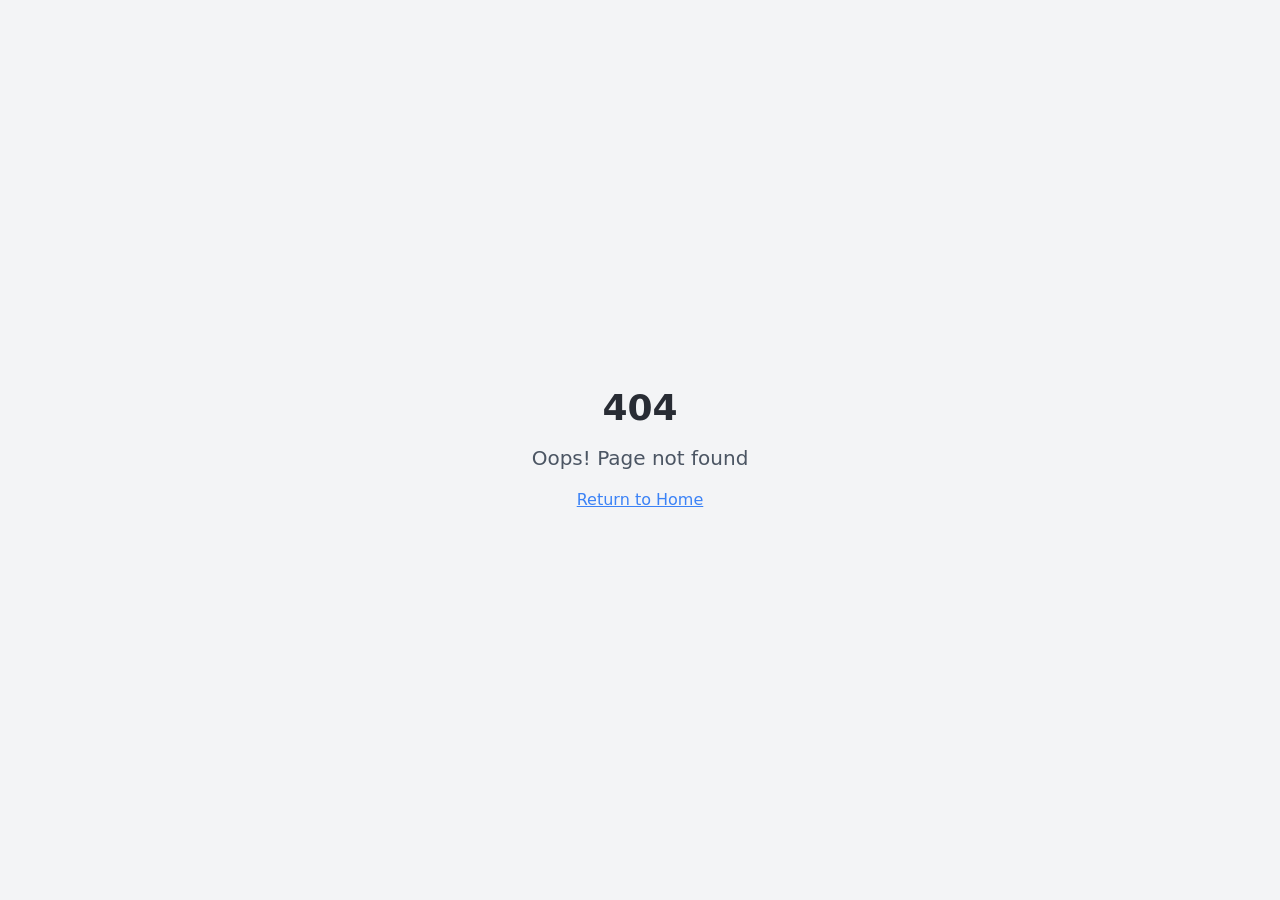
<file: index.html>
<!DOCTYPE html>
<html lang="en">
  <head>
    <meta charset="UTF-8" />
    <meta name="viewport" content="width=device-width, initial-scale=1.0" />
    <title>aadhByte solutions</title>
    <meta name="description" content="Developed with love" />
    <meta name="author" content="Lovable-Aadhbyte" />

    <meta property="og:title" content="aadhbyte solutions" />
    <meta property="og:description" content="developed with love" />
    <meta property="og:type" content="website" />
    <meta property="og:image" content="https://lovable.dev/opengraph-image-p98pqg.png" />

    <meta name="twitter:card" content="summary_large_image" />
    <meta name="twitter:site" content="@lovable_dev" />
    <meta name="twitter:image" content="https://lovable.dev/opengraph-image-p98pqg.png" />
    <script type="module" crossorigin src="/assets/index-LARxnXnA.js"></script>
    <link rel="stylesheet" crossorigin href="/assets/index-BqxxNPoT.css">
  </head>

  <body>
    <div id="root"></div>
  </body>
</html>
</file>
<file: assets/index-BqxxNPoT.css>
*,:before,:after{--tw-border-spacing-x: 0;--tw-border-spacing-y: 0;--tw-translate-x: 0;--tw-translate-y: 0;--tw-rotate: 0;--tw-skew-x: 0;--tw-skew-y: 0;--tw-scale-x: 1;--tw-scale-y: 1;--tw-pan-x: ;--tw-pan-y: ;--tw-pinch-zoom: ;--tw-scroll-snap-strictness: proximity;--tw-gradient-from-position: ;--tw-gradient-via-position: ;--tw-gradient-to-position: ;--tw-ordinal: ;--tw-slashed-zero: ;--tw-numeric-figure: ;--tw-numeric-spacing: ;--tw-numeric-fraction: ;--tw-ring-inset: ;--tw-ring-offset-width: 0px;--tw-ring-offset-color: #fff;--tw-ring-color: rgb(59 130 246 / .5);--tw-ring-offset-shadow: 0 0 #0000;--tw-ring-shadow: 0 0 #0000;--tw-shadow: 0 0 #0000;--tw-shadow-colored: 0 0 #0000;--tw-blur: ;--tw-brightness: ;--tw-contrast: ;--tw-grayscale: ;--tw-hue-rotate: ;--tw-invert: ;--tw-saturate: ;--tw-sepia: ;--tw-drop-shadow: ;--tw-backdrop-blur: ;--tw-backdrop-brightness: ;--tw-backdrop-contrast: ;--tw-backdrop-grayscale: ;--tw-backdrop-hue-rotate: ;--tw-backdrop-invert: ;--tw-backdrop-opacity: ;--tw-backdrop-saturate: ;--tw-backdrop-sepia: ;--tw-contain-size: ;--tw-contain-layout: ;--tw-contain-paint: ;--tw-contain-style: }::backdrop{--tw-border-spacing-x: 0;--tw-border-spacing-y: 0;--tw-translate-x: 0;--tw-translate-y: 0;--tw-rotate: 0;--tw-skew-x: 0;--tw-skew-y: 0;--tw-scale-x: 1;--tw-scale-y: 1;--tw-pan-x: ;--tw-pan-y: ;--tw-pinch-zoom: ;--tw-scroll-snap-strictness: proximity;--tw-gradient-from-position: ;--tw-gradient-via-position: ;--tw-gradient-to-position: ;--tw-ordinal: ;--tw-slashed-zero: ;--tw-numeric-figure: ;--tw-numeric-spacing: ;--tw-numeric-fraction: ;--tw-ring-inset: ;--tw-ring-offset-width: 0px;--tw-ring-offset-color: #fff;--tw-ring-color: rgb(59 130 246 / .5);--tw-ring-offset-shadow: 0 0 #0000;--tw-ring-shadow: 0 0 #0000;--tw-shadow: 0 0 #0000;--tw-shadow-colored: 0 0 #0000;--tw-blur: ;--tw-brightness: ;--tw-contrast: ;--tw-grayscale: ;--tw-hue-rotate: ;--tw-invert: ;--tw-saturate: ;--tw-sepia: ;--tw-drop-shadow: ;--tw-backdrop-blur: ;--tw-backdrop-brightness: ;--tw-backdrop-contrast: ;--tw-backdrop-grayscale: ;--tw-backdrop-hue-rotate: ;--tw-backdrop-invert: ;--tw-backdrop-opacity: ;--tw-backdrop-saturate: ;--tw-backdrop-sepia: ;--tw-contain-size: ;--tw-contain-layout: ;--tw-contain-paint: ;--tw-contain-style: }*,:before,:after{box-sizing:border-box;border-width:0;border-style:solid;border-color:#e5e7eb}:before,:after{--tw-content: ""}html,:host{line-height:1.5;-webkit-text-size-adjust:100%;-moz-tab-size:4;-o-tab-size:4;tab-size:4;font-family:ui-sans-serif,system-ui,sans-serif,"Apple Color Emoji","Segoe UI Emoji",Segoe UI Symbol,"Noto Color Emoji";font-feature-settings:normal;font-variation-settings:normal;-webkit-tap-highlight-color:transparent}body{margin:0;line-height:inherit}hr{height:0;color:inherit;border-top-width:1px}abbr:where([title]){-webkit-text-decoration:underline dotted;text-decoration:underline dotted}h1,h2,h3,h4,h5,h6{font-size:inherit;font-weight:inherit}a{color:inherit;text-decoration:inherit}b,strong{font-weight:bolder}code,kbd,samp,pre{font-family:ui-monospace,SFMono-Regular,Menlo,Monaco,Consolas,Liberation Mono,Courier New,monospace;font-feature-settings:normal;font-variation-settings:normal;font-size:1em}small{font-size:80%}sub,sup{font-size:75%;line-height:0;position:relative;vertical-align:baseline}sub{bottom:-.25em}sup{top:-.5em}table{text-indent:0;border-color:inherit;border-collapse:collapse}button,input,optgroup,select,textarea{font-family:inherit;font-feature-settings:inherit;font-variation-settings:inherit;font-size:100%;font-weight:inherit;line-height:inherit;letter-spacing:inherit;color:inherit;margin:0;padding:0}button,select{text-transform:none}button,input:where([type=button]),input:where([type=reset]),input:where([type=submit]){-webkit-appearance:button;background-color:transparent;background-image:none}:-moz-focusring{outline:auto}:-moz-ui-invalid{box-shadow:none}progress{vertical-align:baseline}::-webkit-inner-spin-button,::-webkit-outer-spin-button{height:auto}[type=search]{-webkit-appearance:textfield;outline-offset:-2px}::-webkit-search-decoration{-webkit-appearance:none}::-webkit-file-upload-button{-webkit-appearance:button;font:inherit}summary{display:list-item}blockquote,dl,dd,h1,h2,h3,h4,h5,h6,hr,figure,p,pre{margin:0}fieldset{margin:0;padding:0}legend{padding:0}ol,ul,menu{list-style:none;margin:0;padding:0}dialog{padding:0}textarea{resize:vertical}input::-moz-placeholder,textarea::-moz-placeholder{opacity:1;color:#9ca3af}input::placeholder,textarea::placeholder{opacity:1;color:#9ca3af}button,[role=button]{cursor:pointer}:disabled{cursor:default}img,svg,video,canvas,audio,iframe,embed,object{display:block;vertical-align:middle}img,video{max-width:100%;height:auto}[hidden]:where(:not([hidden=until-found])){display:none}:root{--background: 0 0% 100%;--foreground: 220 13% 18%;--card: 0 0% 100%;--card-foreground: 220 13% 18%;--popover: 0 0% 100%;--popover-foreground: 220 13% 18%;--primary: 219 95% 32%;--primary-foreground: 0 0% 98%;--primary-glow: 219 100% 45%;--secondary: 210 40% 96%;--secondary-foreground: 220 13% 18%;--muted: 220 14% 96%;--muted-foreground: 220 13% 46%;--accent: 25 95% 58%;--accent-foreground: 0 0% 98%;--destructive: 0 84% 60%;--destructive-foreground: 0 0% 98%;--border: 220 13% 91%;--input: 220 13% 91%;--ring: 219 95% 32%;--gradient-primary: linear-gradient(135deg, hsl(var(--primary)), hsl(var(--primary-glow)));--gradient-hero: linear-gradient(135deg, hsl(var(--primary)) 0%, hsl(var(--primary-glow)) 50%, hsl(var(--accent)) 100%);--gradient-card: linear-gradient(145deg, hsl(var(--card)) 0%, hsl(var(--muted)) 100%);--shadow-elegant: 0 10px 30px -10px hsl(var(--primary) / .1);--shadow-glow: 0 0 40px hsl(var(--primary-glow) / .15);--shadow-card: 0 4px 20px -2px hsl(var(--foreground) / .08);--transition-smooth: all .3s cubic-bezier(.4, 0, .2, 1);--transition-spring: all .4s cubic-bezier(.175, .885, .32, 1.275);--radius: .5rem;--sidebar-background: 0 0% 98%;--sidebar-foreground: 240 5.3% 26.1%;--sidebar-primary: 240 5.9% 10%;--sidebar-primary-foreground: 0 0% 98%;--sidebar-accent: 240 4.8% 95.9%;--sidebar-accent-foreground: 240 5.9% 10%;--sidebar-border: 220 13% 91%;--sidebar-ring: 217.2 91.2% 59.8%}.dark{--background: 220 13% 18%;--foreground: 0 0% 98%;--card: 220 13% 18%;--card-foreground: 0 0% 98%;--popover: 220 13% 18%;--popover-foreground: 0 0% 98%;--primary: 219 100% 45%;--primary-foreground: 220 13% 18%;--primary-glow: 219 100% 55%;--secondary: 217 32% 17%;--secondary-foreground: 0 0% 98%;--muted: 217 32% 17%;--muted-foreground: 215 20% 65%;--accent: 25 95% 58%;--accent-foreground: 220 13% 18%;--destructive: 0 63% 31%;--destructive-foreground: 0 0% 98%;--border: 217 32% 17%;--input: 217 32% 17%;--ring: 219 100% 45%;--sidebar-background: 240 5.9% 10%;--sidebar-foreground: 240 4.8% 95.9%;--sidebar-primary: 224.3 76.3% 48%;--sidebar-primary-foreground: 0 0% 100%;--sidebar-accent: 240 3.7% 15.9%;--sidebar-accent-foreground: 240 4.8% 95.9%;--sidebar-border: 240 3.7% 15.9%;--sidebar-ring: 217.2 91.2% 59.8%}*{border-color:hsl(var(--border))}body{background-color:hsl(var(--background));color:hsl(var(--foreground))}.container{width:100%;margin-right:auto;margin-left:auto;padding-right:2rem;padding-left:2rem}@media (min-width: 1400px){.container{max-width:1400px}}.sr-only{position:absolute;width:1px;height:1px;padding:0;margin:-1px;overflow:hidden;clip:rect(0,0,0,0);white-space:nowrap;border-width:0}.pointer-events-none{pointer-events:none}.pointer-events-auto{pointer-events:auto}.visible{visibility:visible}.invisible{visibility:hidden}.fixed{position:fixed}.absolute{position:absolute}.relative{position:relative}.inset-0{top:0;right:0;bottom:0;left:0}.inset-x-0{left:0;right:0}.inset-y-0{top:0;bottom:0}.-bottom-12{bottom:-3rem}.-bottom-4{bottom:-1rem}.-left-12{left:-3rem}.-left-4{left:-1rem}.-right-12{right:-3rem}.-right-4{right:-1rem}.-top-12{top:-3rem}.-top-4{top:-1rem}.bottom-0{bottom:0}.bottom-\[30\%\]{bottom:30%}.bottom-\[50\%\]{bottom:50%}.left-0{left:0}.left-1{left:.25rem}.left-1\/2{left:50%}.left-2{left:.5rem}.left-\[15\%\]{left:15%}.left-\[25\%\]{left:25%}.left-\[50\%\]{left:50%}.right-0{right:0}.right-1{right:.25rem}.right-2{right:.5rem}.right-3{right:.75rem}.right-4{right:1rem}.right-\[15\%\]{right:15%}.right-\[20\%\]{right:20%}.right-\[30\%\]{right:30%}.right-\[35\%\]{right:35%}.top-0{top:0}.top-1\.5{top:.375rem}.top-1\/2{top:50%}.top-2{top:.5rem}.top-3\.5{top:.875rem}.top-4{top:1rem}.top-\[10\%\]{top:10%}.top-\[1px\]{top:1px}.top-\[20\%\]{top:20%}.top-\[35\%\]{top:35%}.top-\[50\%\]{top:50%}.top-\[60\%\]{top:60%}.top-full{top:100%}.z-10{z-index:10}.z-20{z-index:20}.z-50{z-index:50}.z-\[100\]{z-index:100}.z-\[1\]{z-index:1}.-mx-1{margin-left:-.25rem;margin-right:-.25rem}.mx-2{margin-left:.5rem;margin-right:.5rem}.mx-3\.5{margin-left:.875rem;margin-right:.875rem}.mx-auto{margin-left:auto;margin-right:auto}.my-0\.5{margin-top:.125rem;margin-bottom:.125rem}.my-1{margin-top:.25rem;margin-bottom:.25rem}.my-8{margin-top:2rem;margin-bottom:2rem}.-ml-4{margin-left:-1rem}.-mt-4{margin-top:-1rem}.mb-1{margin-bottom:.25rem}.mb-16{margin-bottom:4rem}.mb-2{margin-bottom:.5rem}.mb-4{margin-bottom:1rem}.mb-6{margin-bottom:1.5rem}.mb-8{margin-bottom:2rem}.ml-1{margin-left:.25rem}.ml-auto{margin-left:auto}.mr-2{margin-right:.5rem}.mt-0\.5{margin-top:.125rem}.mt-1\.5{margin-top:.375rem}.mt-16{margin-top:4rem}.mt-2{margin-top:.5rem}.mt-24{margin-top:6rem}.mt-4{margin-top:1rem}.mt-8{margin-top:2rem}.mt-auto{margin-top:auto}.block{display:block}.flex{display:flex}.inline-flex{display:inline-flex}.table{display:table}.grid{display:grid}.hidden{display:none}.aspect-square{aspect-ratio:1 / 1}.aspect-video{aspect-ratio:16 / 9}.size-4{width:1rem;height:1rem}.h-1\.5{height:.375rem}.h-10{height:2.5rem}.h-11{height:2.75rem}.h-12{height:3rem}.h-16{height:4rem}.h-2{height:.5rem}.h-2\.5{height:.625rem}.h-3{height:.75rem}.h-3\.5{height:.875rem}.h-4{height:1rem}.h-5{height:1.25rem}.h-6{height:1.5rem}.h-7{height:1.75rem}.h-8{height:2rem}.h-9{height:2.25rem}.h-\[1px\]{height:1px}.h-\[var\(--radix-navigation-menu-viewport-height\)\]{height:var(--radix-navigation-menu-viewport-height)}.h-\[var\(--radix-select-trigger-height\)\]{height:var(--radix-select-trigger-height)}.h-auto{height:auto}.h-full{height:100%}.h-px{height:1px}.h-svh{height:100svh}.max-h-96{max-height:24rem}.max-h-\[300px\]{max-height:300px}.max-h-screen{max-height:100vh}.min-h-0{min-height:0px}.min-h-\[80px\]{min-height:80px}.min-h-screen{min-height:100vh}.min-h-svh{min-height:100svh}.w-0{width:0px}.w-1{width:.25rem}.w-10{width:2.5rem}.w-11{width:2.75rem}.w-12{width:3rem}.w-16{width:4rem}.w-2{width:.5rem}.w-2\.5{width:.625rem}.w-3{width:.75rem}.w-3\.5{width:.875rem}.w-3\/4{width:75%}.w-4{width:1rem}.w-5{width:1.25rem}.w-6{width:1.5rem}.w-64{width:16rem}.w-7{width:1.75rem}.w-72{width:18rem}.w-8{width:2rem}.w-9{width:2.25rem}.w-\[--sidebar-width\]{width:var(--sidebar-width)}.w-\[100px\]{width:100px}.w-\[1px\]{width:1px}.w-auto{width:auto}.w-full{width:100%}.w-max{width:-moz-max-content;width:max-content}.w-px{width:1px}.min-w-0{min-width:0px}.min-w-5{min-width:1.25rem}.min-w-\[12rem\]{min-width:12rem}.min-w-\[8rem\]{min-width:8rem}.min-w-\[var\(--radix-select-trigger-width\)\]{min-width:var(--radix-select-trigger-width)}.max-w-3xl{max-width:48rem}.max-w-\[--skeleton-width\]{max-width:var(--skeleton-width)}.max-w-lg{max-width:32rem}.max-w-max{max-width:-moz-max-content;max-width:max-content}.flex-1{flex:1 1 0%}.flex-shrink-0,.shrink-0{flex-shrink:0}.grow{flex-grow:1}.grow-0{flex-grow:0}.basis-full{flex-basis:100%}.caption-bottom{caption-side:bottom}.border-collapse{border-collapse:collapse}.-translate-x-1\/2{--tw-translate-x: -50%;transform:translate(var(--tw-translate-x),var(--tw-translate-y)) rotate(var(--tw-rotate)) skew(var(--tw-skew-x)) skewY(var(--tw-skew-y)) scaleX(var(--tw-scale-x)) scaleY(var(--tw-scale-y))}.-translate-x-px{--tw-translate-x: -1px;transform:translate(var(--tw-translate-x),var(--tw-translate-y)) rotate(var(--tw-rotate)) skew(var(--tw-skew-x)) skewY(var(--tw-skew-y)) scaleX(var(--tw-scale-x)) scaleY(var(--tw-scale-y))}.-translate-y-1\/2{--tw-translate-y: -50%;transform:translate(var(--tw-translate-x),var(--tw-translate-y)) rotate(var(--tw-rotate)) skew(var(--tw-skew-x)) skewY(var(--tw-skew-y)) scaleX(var(--tw-scale-x)) scaleY(var(--tw-scale-y))}.translate-x-\[-50\%\]{--tw-translate-x: -50%;transform:translate(var(--tw-translate-x),var(--tw-translate-y)) rotate(var(--tw-rotate)) skew(var(--tw-skew-x)) skewY(var(--tw-skew-y)) scaleX(var(--tw-scale-x)) scaleY(var(--tw-scale-y))}.translate-x-px{--tw-translate-x: 1px;transform:translate(var(--tw-translate-x),var(--tw-translate-y)) rotate(var(--tw-rotate)) skew(var(--tw-skew-x)) skewY(var(--tw-skew-y)) scaleX(var(--tw-scale-x)) scaleY(var(--tw-scale-y))}.translate-y-\[-50\%\]{--tw-translate-y: -50%;transform:translate(var(--tw-translate-x),var(--tw-translate-y)) rotate(var(--tw-rotate)) skew(var(--tw-skew-x)) skewY(var(--tw-skew-y)) scaleX(var(--tw-scale-x)) scaleY(var(--tw-scale-y))}.rotate-45{--tw-rotate: 45deg;transform:translate(var(--tw-translate-x),var(--tw-translate-y)) rotate(var(--tw-rotate)) skew(var(--tw-skew-x)) skewY(var(--tw-skew-y)) scaleX(var(--tw-scale-x)) scaleY(var(--tw-scale-y))}.rotate-90{--tw-rotate: 90deg;transform:translate(var(--tw-translate-x),var(--tw-translate-y)) rotate(var(--tw-rotate)) skew(var(--tw-skew-x)) skewY(var(--tw-skew-y)) scaleX(var(--tw-scale-x)) scaleY(var(--tw-scale-y))}.transform{transform:translate(var(--tw-translate-x),var(--tw-translate-y)) rotate(var(--tw-rotate)) skew(var(--tw-skew-x)) skewY(var(--tw-skew-y)) scaleX(var(--tw-scale-x)) scaleY(var(--tw-scale-y))}.animate-\[fade-in_2s_ease-in-out_infinite_alternate\]{animation:fade-in 2s ease-in-out infinite alternate}.animate-\[float_4s_ease-in-out_infinite_reverse\]{animation:float 4s ease-in-out infinite reverse}.animate-\[float_5\.5s_ease-in-out_infinite_reverse\]{animation:float 5.5s ease-in-out infinite reverse}.animate-\[float_5s_ease-in-out_infinite_0\.5s\]{animation:float 5s ease-in-out infinite .5s}.animate-\[float_6\.5s_ease-in-out_infinite_0\.8s\]{animation:float 6.5s ease-in-out infinite .8s}.animate-\[float_6s_ease-in-out_infinite\]{animation:float 6s ease-in-out infinite}@keyframes float{0%,to{transform:translateY(0) rotate(0)}50%{transform:translateY(-20px) rotate(5deg)}}.animate-\[float_7s_ease-in-out_infinite_1s\]{animation:float 7s ease-in-out infinite 1s}.animate-\[pulse_3s_ease-in-out_infinite\]{animation:pulse 3s ease-in-out infinite}.animate-\[slide-in-right_4s_ease-in-out_infinite_alternate\]{animation:slide-in-right 4s ease-in-out infinite alternate}@keyframes pulse{50%{opacity:.5}}.animate-pulse{animation:pulse 2s cubic-bezier(.4,0,.6,1) infinite}.cursor-default{cursor:default}.cursor-pointer{cursor:pointer}.touch-none{touch-action:none}.select-none{-webkit-user-select:none;-moz-user-select:none;user-select:none}.list-none{list-style-type:none}.grid-cols-2{grid-template-columns:repeat(2,minmax(0,1fr))}.flex-row{flex-direction:row}.flex-col{flex-direction:column}.flex-col-reverse{flex-direction:column-reverse}.flex-wrap{flex-wrap:wrap}.items-start{align-items:flex-start}.items-end{align-items:flex-end}.items-center{align-items:center}.items-stretch{align-items:stretch}.justify-center{justify-content:center}.justify-between{justify-content:space-between}.gap-1{gap:.25rem}.gap-1\.5{gap:.375rem}.gap-12{gap:3rem}.gap-2{gap:.5rem}.gap-3{gap:.75rem}.gap-4{gap:1rem}.gap-6{gap:1.5rem}.gap-8{gap:2rem}.space-x-1>:not([hidden])~:not([hidden]){--tw-space-x-reverse: 0;margin-right:calc(.25rem * var(--tw-space-x-reverse));margin-left:calc(.25rem * calc(1 - var(--tw-space-x-reverse)))}.space-x-4>:not([hidden])~:not([hidden]){--tw-space-x-reverse: 0;margin-right:calc(1rem * var(--tw-space-x-reverse));margin-left:calc(1rem * calc(1 - var(--tw-space-x-reverse)))}.space-x-8>:not([hidden])~:not([hidden]){--tw-space-x-reverse: 0;margin-right:calc(2rem * var(--tw-space-x-reverse));margin-left:calc(2rem * calc(1 - var(--tw-space-x-reverse)))}.space-y-1>:not([hidden])~:not([hidden]){--tw-space-y-reverse: 0;margin-top:calc(.25rem * calc(1 - var(--tw-space-y-reverse)));margin-bottom:calc(.25rem * var(--tw-space-y-reverse))}.space-y-1\.5>:not([hidden])~:not([hidden]){--tw-space-y-reverse: 0;margin-top:calc(.375rem * calc(1 - var(--tw-space-y-reverse)));margin-bottom:calc(.375rem * var(--tw-space-y-reverse))}.space-y-2>:not([hidden])~:not([hidden]){--tw-space-y-reverse: 0;margin-top:calc(.5rem * calc(1 - var(--tw-space-y-reverse)));margin-bottom:calc(.5rem * var(--tw-space-y-reverse))}.space-y-4>:not([hidden])~:not([hidden]){--tw-space-y-reverse: 0;margin-top:calc(1rem * calc(1 - var(--tw-space-y-reverse)));margin-bottom:calc(1rem * var(--tw-space-y-reverse))}.space-y-6>:not([hidden])~:not([hidden]){--tw-space-y-reverse: 0;margin-top:calc(1.5rem * calc(1 - var(--tw-space-y-reverse)));margin-bottom:calc(1.5rem * var(--tw-space-y-reverse))}.space-y-8>:not([hidden])~:not([hidden]){--tw-space-y-reverse: 0;margin-top:calc(2rem * calc(1 - var(--tw-space-y-reverse)));margin-bottom:calc(2rem * var(--tw-space-y-reverse))}.overflow-auto{overflow:auto}.overflow-hidden{overflow:hidden}.overflow-y-auto{overflow-y:auto}.overflow-x-hidden{overflow-x:hidden}.whitespace-nowrap{white-space:nowrap}.break-words{overflow-wrap:break-word}.rounded-2xl{border-radius:1rem}.rounded-\[2px\]{border-radius:2px}.rounded-\[inherit\]{border-radius:inherit}.rounded-full{border-radius:9999px}.rounded-lg{border-radius:var(--radius)}.rounded-md{border-radius:calc(var(--radius) - 2px)}.rounded-sm{border-radius:calc(var(--radius) - 4px)}.rounded-t-\[10px\]{border-top-left-radius:10px;border-top-right-radius:10px}.rounded-tl-sm{border-top-left-radius:calc(var(--radius) - 4px)}.border{border-width:1px}.border-0{border-width:0px}.border-2{border-width:2px}.border-\[1\.5px\]{border-width:1.5px}.border-y{border-top-width:1px;border-bottom-width:1px}.border-b{border-bottom-width:1px}.border-l{border-left-width:1px}.border-r{border-right-width:1px}.border-t{border-top-width:1px}.border-dashed{border-style:dashed}.border-\[--color-border\]{border-color:var(--color-border)}.border-accent\/30{border-color:hsl(var(--accent) / .3)}.border-border\/50{border-color:hsl(var(--border) / .5)}.border-destructive{border-color:hsl(var(--destructive))}.border-destructive\/50{border-color:hsl(var(--destructive) / .5)}.border-input{border-color:hsl(var(--input))}.border-muted{border-color:hsl(var(--muted))}.border-primary{border-color:hsl(var(--primary))}.border-primary\/30{border-color:hsl(var(--primary) / .3)}.border-sidebar-border{border-color:hsl(var(--sidebar-border))}.border-transparent{border-color:transparent}.border-l-transparent{border-left-color:transparent}.border-t-transparent{border-top-color:transparent}.bg-\[--color-bg\]{background-color:var(--color-bg)}.bg-accent{background-color:hsl(var(--accent))}.bg-accent\/10{background-color:hsl(var(--accent) / .1)}.bg-accent\/20{background-color:hsl(var(--accent) / .2)}.bg-background{background-color:hsl(var(--background))}.bg-background\/20{background-color:hsl(var(--background) / .2)}.bg-background\/60{background-color:hsl(var(--background) / .6)}.bg-background\/95{background-color:hsl(var(--background) / .95)}.bg-black\/80{background-color:#000c}.bg-blue-500\/10{background-color:#3b82f61a}.bg-border{background-color:hsl(var(--border))}.bg-card{background-color:hsl(var(--card))}.bg-destructive{background-color:hsl(var(--destructive))}.bg-foreground{background-color:hsl(var(--foreground))}.bg-gray-100{--tw-bg-opacity: 1;background-color:rgb(243 244 246 / var(--tw-bg-opacity, 1))}.bg-green-500\/10{background-color:#22c55e1a}.bg-muted{background-color:hsl(var(--muted))}.bg-muted\/30{background-color:hsl(var(--muted) / .3)}.bg-muted\/50{background-color:hsl(var(--muted) / .5)}.bg-popover{background-color:hsl(var(--popover))}.bg-primary{background-color:hsl(var(--primary))}.bg-primary\/10{background-color:hsl(var(--primary) / .1)}.bg-primary\/20{background-color:hsl(var(--primary) / .2)}.bg-purple-500\/10{background-color:#a855f71a}.bg-red-500\/10{background-color:#ef44441a}.bg-secondary{background-color:hsl(var(--secondary))}.bg-secondary\/40{background-color:hsl(var(--secondary) / .4)}.bg-sidebar{background-color:hsl(var(--sidebar-background))}.bg-sidebar-border{background-color:hsl(var(--sidebar-border))}.bg-transparent{background-color:transparent}.bg-gradient-card{background-image:var(--gradient-card)}.bg-gradient-hero{background-image:var(--gradient-hero)}.bg-gradient-primary{background-image:var(--gradient-primary)}.bg-gradient-to-b{background-image:linear-gradient(to bottom,var(--tw-gradient-stops))}.bg-gradient-to-r{background-image:linear-gradient(to right,var(--tw-gradient-stops))}.from-primary\/10{--tw-gradient-from: hsl(var(--primary) / .1) var(--tw-gradient-from-position);--tw-gradient-to: hsl(var(--primary) / 0) var(--tw-gradient-to-position);--tw-gradient-stops: var(--tw-gradient-from), var(--tw-gradient-to)}.from-transparent{--tw-gradient-from: transparent var(--tw-gradient-from-position);--tw-gradient-to: rgb(0 0 0 / 0) var(--tw-gradient-to-position);--tw-gradient-stops: var(--tw-gradient-from), var(--tw-gradient-to)}.via-primary\/5{--tw-gradient-to: hsl(var(--primary) / 0) var(--tw-gradient-to-position);--tw-gradient-stops: var(--tw-gradient-from), hsl(var(--primary) / .05) var(--tw-gradient-via-position), var(--tw-gradient-to)}.via-transparent{--tw-gradient-to: rgb(0 0 0 / 0) var(--tw-gradient-to-position);--tw-gradient-stops: var(--tw-gradient-from), transparent var(--tw-gradient-via-position), var(--tw-gradient-to)}.to-accent\/10{--tw-gradient-to: hsl(var(--accent) / .1) var(--tw-gradient-to-position)}.to-transparent{--tw-gradient-to: transparent var(--tw-gradient-to-position)}.bg-clip-text{-webkit-background-clip:text;background-clip:text}.fill-current{fill:currentColor}.p-0{padding:0}.p-1{padding:.25rem}.p-2{padding:.5rem}.p-3{padding:.75rem}.p-4{padding:1rem}.p-6{padding:1.5rem}.p-8{padding:2rem}.p-\[1px\]{padding:1px}.px-1{padding-left:.25rem;padding-right:.25rem}.px-2{padding-left:.5rem;padding-right:.5rem}.px-2\.5{padding-left:.625rem;padding-right:.625rem}.px-3{padding-left:.75rem;padding-right:.75rem}.px-4{padding-left:1rem;padding-right:1rem}.px-5{padding-left:1.25rem;padding-right:1.25rem}.px-8{padding-left:2rem;padding-right:2rem}.py-0\.5{padding-top:.125rem;padding-bottom:.125rem}.py-1{padding-top:.25rem;padding-bottom:.25rem}.py-1\.5{padding-top:.375rem;padding-bottom:.375rem}.py-16{padding-top:4rem;padding-bottom:4rem}.py-2{padding-top:.5rem;padding-bottom:.5rem}.py-20{padding-top:5rem;padding-bottom:5rem}.py-3{padding-top:.75rem;padding-bottom:.75rem}.py-4{padding-top:1rem;padding-bottom:1rem}.py-6{padding-top:1.5rem;padding-bottom:1.5rem}.pb-3{padding-bottom:.75rem}.pb-4{padding-bottom:1rem}.pl-2\.5{padding-left:.625rem}.pl-4{padding-left:1rem}.pl-8{padding-left:2rem}.pr-2{padding-right:.5rem}.pr-2\.5{padding-right:.625rem}.pr-8{padding-right:2rem}.pt-0{padding-top:0}.pt-1{padding-top:.25rem}.pt-16{padding-top:4rem}.pt-2{padding-top:.5rem}.pt-3{padding-top:.75rem}.pt-4{padding-top:1rem}.text-left{text-align:left}.text-center{text-align:center}.align-middle{vertical-align:middle}.font-mono{font-family:ui-monospace,SFMono-Regular,Menlo,Monaco,Consolas,Liberation Mono,Courier New,monospace}.text-2xl{font-size:1.5rem;line-height:2rem}.text-3xl{font-size:1.875rem;line-height:2.25rem}.text-4xl{font-size:2.25rem;line-height:2.5rem}.text-\[0\.8rem\]{font-size:.8rem}.text-base{font-size:1rem;line-height:1.5rem}.text-lg{font-size:1.125rem;line-height:1.75rem}.text-sm{font-size:.875rem;line-height:1.25rem}.text-xl{font-size:1.25rem;line-height:1.75rem}.text-xs{font-size:.75rem;line-height:1rem}.font-bold{font-weight:700}.font-medium{font-weight:500}.font-normal{font-weight:400}.font-semibold{font-weight:600}.tabular-nums{--tw-numeric-spacing: tabular-nums;font-variant-numeric:var(--tw-ordinal) var(--tw-slashed-zero) var(--tw-numeric-figure) var(--tw-numeric-spacing) var(--tw-numeric-fraction)}.leading-none{line-height:1}.leading-relaxed{line-height:1.625}.leading-tight{line-height:1.25}.tracking-tight{letter-spacing:-.025em}.tracking-widest{letter-spacing:.1em}.text-accent{color:hsl(var(--accent))}.text-accent-foreground{color:hsl(var(--accent-foreground))}.text-background{color:hsl(var(--background))}.text-background\/80{color:hsl(var(--background) / .8)}.text-blue-500{--tw-text-opacity: 1;color:rgb(59 130 246 / var(--tw-text-opacity, 1))}.text-blue-700{--tw-text-opacity: 1;color:rgb(29 78 216 / var(--tw-text-opacity, 1))}.text-card-foreground{color:hsl(var(--card-foreground))}.text-current{color:currentColor}.text-destructive{color:hsl(var(--destructive))}.text-destructive-foreground{color:hsl(var(--destructive-foreground))}.text-foreground{color:hsl(var(--foreground))}.text-foreground\/50{color:hsl(var(--foreground) / .5)}.text-gray-600{--tw-text-opacity: 1;color:rgb(75 85 99 / var(--tw-text-opacity, 1))}.text-green-700{--tw-text-opacity: 1;color:rgb(21 128 61 / var(--tw-text-opacity, 1))}.text-muted-foreground{color:hsl(var(--muted-foreground))}.text-popover-foreground{color:hsl(var(--popover-foreground))}.text-primary{color:hsl(var(--primary))}.text-primary-foreground{color:hsl(var(--primary-foreground))}.text-primary-foreground\/80{color:hsl(var(--primary-foreground) / .8)}.text-purple-700{--tw-text-opacity: 1;color:rgb(126 34 206 / var(--tw-text-opacity, 1))}.text-red-700{--tw-text-opacity: 1;color:rgb(185 28 28 / var(--tw-text-opacity, 1))}.text-secondary-foreground{color:hsl(var(--secondary-foreground))}.text-sidebar-foreground{color:hsl(var(--sidebar-foreground))}.text-sidebar-foreground\/70{color:hsl(var(--sidebar-foreground) / .7)}.text-transparent{color:transparent}.underline{text-decoration-line:underline}.underline-offset-4{text-underline-offset:4px}.opacity-0{opacity:0}.opacity-20{opacity:.2}.opacity-50{opacity:.5}.opacity-55{opacity:.55}.opacity-60{opacity:.6}.opacity-65{opacity:.65}.opacity-70{opacity:.7}.opacity-90{opacity:.9}.shadow-\[0_0_0_1px_hsl\(var\(--sidebar-border\)\)\]{--tw-shadow: 0 0 0 1px hsl(var(--sidebar-border));--tw-shadow-colored: 0 0 0 1px var(--tw-shadow-color);box-shadow:var(--tw-ring-offset-shadow, 0 0 #0000),var(--tw-ring-shadow, 0 0 #0000),var(--tw-shadow)}.shadow-card{--tw-shadow: var(--shadow-card);--tw-shadow-colored: var(--shadow-card);box-shadow:var(--tw-ring-offset-shadow, 0 0 #0000),var(--tw-ring-shadow, 0 0 #0000),var(--tw-shadow)}.shadow-elegant{--tw-shadow: var(--shadow-elegant);--tw-shadow-colored: var(--shadow-elegant);box-shadow:var(--tw-ring-offset-shadow, 0 0 #0000),var(--tw-ring-shadow, 0 0 #0000),var(--tw-shadow)}.shadow-lg{--tw-shadow: 0 10px 15px -3px rgb(0 0 0 / .1), 0 4px 6px -4px rgb(0 0 0 / .1);--tw-shadow-colored: 0 10px 15px -3px var(--tw-shadow-color), 0 4px 6px -4px var(--tw-shadow-color);box-shadow:var(--tw-ring-offset-shadow, 0 0 #0000),var(--tw-ring-shadow, 0 0 #0000),var(--tw-shadow)}.shadow-md{--tw-shadow: 0 4px 6px -1px rgb(0 0 0 / .1), 0 2px 4px -2px rgb(0 0 0 / .1);--tw-shadow-colored: 0 4px 6px -1px var(--tw-shadow-color), 0 2px 4px -2px var(--tw-shadow-color);box-shadow:var(--tw-ring-offset-shadow, 0 0 #0000),var(--tw-ring-shadow, 0 0 #0000),var(--tw-shadow)}.shadow-none{--tw-shadow: 0 0 #0000;--tw-shadow-colored: 0 0 #0000;box-shadow:var(--tw-ring-offset-shadow, 0 0 #0000),var(--tw-ring-shadow, 0 0 #0000),var(--tw-shadow)}.shadow-sm{--tw-shadow: 0 1px 2px 0 rgb(0 0 0 / .05);--tw-shadow-colored: 0 1px 2px 0 var(--tw-shadow-color);box-shadow:var(--tw-ring-offset-shadow, 0 0 #0000),var(--tw-ring-shadow, 0 0 #0000),var(--tw-shadow)}.shadow-xl{--tw-shadow: 0 20px 25px -5px rgb(0 0 0 / .1), 0 8px 10px -6px rgb(0 0 0 / .1);--tw-shadow-colored: 0 20px 25px -5px var(--tw-shadow-color), 0 8px 10px -6px var(--tw-shadow-color);box-shadow:var(--tw-ring-offset-shadow, 0 0 #0000),var(--tw-ring-shadow, 0 0 #0000),var(--tw-shadow)}.shadow-card{--tw-shadow-color: hsl(var(--card));--tw-shadow: var(--tw-shadow-colored)}.outline-none{outline:2px solid transparent;outline-offset:2px}.outline{outline-style:solid}.ring-0{--tw-ring-offset-shadow: var(--tw-ring-inset) 0 0 0 var(--tw-ring-offset-width) var(--tw-ring-offset-color);--tw-ring-shadow: var(--tw-ring-inset) 0 0 0 calc(0px + var(--tw-ring-offset-width)) var(--tw-ring-color);box-shadow:var(--tw-ring-offset-shadow),var(--tw-ring-shadow),var(--tw-shadow, 0 0 #0000)}.ring-2{--tw-ring-offset-shadow: var(--tw-ring-inset) 0 0 0 var(--tw-ring-offset-width) var(--tw-ring-offset-color);--tw-ring-shadow: var(--tw-ring-inset) 0 0 0 calc(2px + var(--tw-ring-offset-width)) var(--tw-ring-color);box-shadow:var(--tw-ring-offset-shadow),var(--tw-ring-shadow),var(--tw-shadow, 0 0 #0000)}.ring-ring{--tw-ring-color: hsl(var(--ring))}.ring-sidebar-ring{--tw-ring-color: hsl(var(--sidebar-ring))}.ring-offset-background{--tw-ring-offset-color: hsl(var(--background))}.filter{filter:var(--tw-blur) var(--tw-brightness) var(--tw-contrast) var(--tw-grayscale) var(--tw-hue-rotate) var(--tw-invert) var(--tw-saturate) var(--tw-sepia) var(--tw-drop-shadow)}.backdrop-blur-sm{--tw-backdrop-blur: blur(4px);-webkit-backdrop-filter:var(--tw-backdrop-blur) var(--tw-backdrop-brightness) var(--tw-backdrop-contrast) var(--tw-backdrop-grayscale) var(--tw-backdrop-hue-rotate) var(--tw-backdrop-invert) var(--tw-backdrop-opacity) var(--tw-backdrop-saturate) var(--tw-backdrop-sepia);backdrop-filter:var(--tw-backdrop-blur) var(--tw-backdrop-brightness) var(--tw-backdrop-contrast) var(--tw-backdrop-grayscale) var(--tw-backdrop-hue-rotate) var(--tw-backdrop-invert) var(--tw-backdrop-opacity) var(--tw-backdrop-saturate) var(--tw-backdrop-sepia)}.transition{transition-property:color,background-color,border-color,text-decoration-color,fill,stroke,opacity,box-shadow,transform,filter,-webkit-backdrop-filter;transition-property:color,background-color,border-color,text-decoration-color,fill,stroke,opacity,box-shadow,transform,filter,backdrop-filter;transition-property:color,background-color,border-color,text-decoration-color,fill,stroke,opacity,box-shadow,transform,filter,backdrop-filter,-webkit-backdrop-filter;transition-timing-function:cubic-bezier(.4,0,.2,1);transition-duration:.15s}.transition-\[left\,right\,width\]{transition-property:left,right,width;transition-timing-function:cubic-bezier(.4,0,.2,1);transition-duration:.15s}.transition-\[margin\,opa\]{transition-property:margin,opa;transition-timing-function:cubic-bezier(.4,0,.2,1);transition-duration:.15s}.transition-\[width\,height\,padding\]{transition-property:width,height,padding;transition-timing-function:cubic-bezier(.4,0,.2,1);transition-duration:.15s}.transition-\[width\]{transition-property:width;transition-timing-function:cubic-bezier(.4,0,.2,1);transition-duration:.15s}.transition-all{transition-property:all;transition-timing-function:cubic-bezier(.4,0,.2,1);transition-duration:.15s}.transition-colors{transition-property:color,background-color,border-color,text-decoration-color,fill,stroke;transition-timing-function:cubic-bezier(.4,0,.2,1);transition-duration:.15s}.transition-opacity{transition-property:opacity;transition-timing-function:cubic-bezier(.4,0,.2,1);transition-duration:.15s}.transition-transform{transition-property:transform;transition-timing-function:cubic-bezier(.4,0,.2,1);transition-duration:.15s}.duration-1000{transition-duration:1s}.duration-200{transition-duration:.2s}.duration-300{transition-duration:.3s}.ease-in-out{transition-timing-function:cubic-bezier(.4,0,.2,1)}.ease-linear{transition-timing-function:linear}@keyframes enter{0%{opacity:var(--tw-enter-opacity, 1);transform:translate3d(var(--tw-enter-translate-x, 0),var(--tw-enter-translate-y, 0),0) scale3d(var(--tw-enter-scale, 1),var(--tw-enter-scale, 1),var(--tw-enter-scale, 1)) rotate(var(--tw-enter-rotate, 0))}}@keyframes exit{to{opacity:var(--tw-exit-opacity, 1);transform:translate3d(var(--tw-exit-translate-x, 0),var(--tw-exit-translate-y, 0),0) scale3d(var(--tw-exit-scale, 1),var(--tw-exit-scale, 1),var(--tw-exit-scale, 1)) rotate(var(--tw-exit-rotate, 0))}}.animate-in{animation-name:enter;animation-duration:.15s;--tw-enter-opacity: initial;--tw-enter-scale: initial;--tw-enter-rotate: initial;--tw-enter-translate-x: initial;--tw-enter-translate-y: initial}.fade-in-0{--tw-enter-opacity: 0}.fade-in-80{--tw-enter-opacity: .8}.zoom-in-95{--tw-enter-scale: .95}.duration-1000{animation-duration:1s}.duration-200{animation-duration:.2s}.duration-300{animation-duration:.3s}.ease-in-out{animation-timing-function:cubic-bezier(.4,0,.2,1)}.ease-linear{animation-timing-function:linear}.file\:border-0::file-selector-button{border-width:0px}.file\:bg-transparent::file-selector-button{background-color:transparent}.file\:text-sm::file-selector-button{font-size:.875rem;line-height:1.25rem}.file\:font-medium::file-selector-button{font-weight:500}.file\:text-foreground::file-selector-button{color:hsl(var(--foreground))}.placeholder\:text-muted-foreground::-moz-placeholder{color:hsl(var(--muted-foreground))}.placeholder\:text-muted-foreground::placeholder{color:hsl(var(--muted-foreground))}.after\:absolute:after{content:var(--tw-content);position:absolute}.after\:-inset-2:after{content:var(--tw-content);top:-.5rem;right:-.5rem;bottom:-.5rem;left:-.5rem}.after\:inset-y-0:after{content:var(--tw-content);top:0;bottom:0}.after\:left-1\/2:after{content:var(--tw-content);left:50%}.after\:w-1:after{content:var(--tw-content);width:.25rem}.after\:w-\[2px\]:after{content:var(--tw-content);width:2px}.after\:-translate-x-1\/2:after{content:var(--tw-content);--tw-translate-x: -50%;transform:translate(var(--tw-translate-x),var(--tw-translate-y)) rotate(var(--tw-rotate)) skew(var(--tw-skew-x)) skewY(var(--tw-skew-y)) scaleX(var(--tw-scale-x)) scaleY(var(--tw-scale-y))}.first\:rounded-l-md:first-child{border-top-left-radius:calc(var(--radius) - 2px);border-bottom-left-radius:calc(var(--radius) - 2px)}.first\:border-l:first-child{border-left-width:1px}.last\:rounded-r-md:last-child{border-top-right-radius:calc(var(--radius) - 2px);border-bottom-right-radius:calc(var(--radius) - 2px)}.focus-within\:relative:focus-within{position:relative}.focus-within\:z-20:focus-within{z-index:20}.hover\:scale-105:hover{--tw-scale-x: 1.05;--tw-scale-y: 1.05;transform:translate(var(--tw-translate-x),var(--tw-translate-y)) rotate(var(--tw-rotate)) skew(var(--tw-skew-x)) skewY(var(--tw-skew-y)) scaleX(var(--tw-scale-x)) scaleY(var(--tw-scale-y))}.hover\:bg-accent:hover{background-color:hsl(var(--accent))}.hover\:bg-accent\/90:hover{background-color:hsl(var(--accent) / .9)}.hover\:bg-destructive\/80:hover{background-color:hsl(var(--destructive) / .8)}.hover\:bg-destructive\/90:hover{background-color:hsl(var(--destructive) / .9)}.hover\:bg-muted:hover{background-color:hsl(var(--muted))}.hover\:bg-muted\/50:hover{background-color:hsl(var(--muted) / .5)}.hover\:bg-primary:hover{background-color:hsl(var(--primary))}.hover\:bg-primary\/80:hover{background-color:hsl(var(--primary) / .8)}.hover\:bg-primary\/90:hover{background-color:hsl(var(--primary) / .9)}.hover\:bg-secondary:hover{background-color:hsl(var(--secondary))}.hover\:bg-secondary\/80:hover{background-color:hsl(var(--secondary) / .8)}.hover\:bg-sidebar-accent:hover{background-color:hsl(var(--sidebar-accent))}.hover\:text-accent-foreground:hover{color:hsl(var(--accent-foreground))}.hover\:text-background:hover{color:hsl(var(--background))}.hover\:text-blue-700:hover{--tw-text-opacity: 1;color:rgb(29 78 216 / var(--tw-text-opacity, 1))}.hover\:text-foreground:hover{color:hsl(var(--foreground))}.hover\:text-muted-foreground:hover{color:hsl(var(--muted-foreground))}.hover\:text-primary:hover{color:hsl(var(--primary))}.hover\:text-primary-foreground:hover{color:hsl(var(--primary-foreground))}.hover\:text-sidebar-accent-foreground:hover{color:hsl(var(--sidebar-accent-foreground))}.hover\:underline:hover{text-decoration-line:underline}.hover\:opacity-100:hover{opacity:1}.hover\:shadow-\[0_0_0_1px_hsl\(var\(--sidebar-accent\)\)\]:hover{--tw-shadow: 0 0 0 1px hsl(var(--sidebar-accent));--tw-shadow-colored: 0 0 0 1px var(--tw-shadow-color);box-shadow:var(--tw-ring-offset-shadow, 0 0 #0000),var(--tw-ring-shadow, 0 0 #0000),var(--tw-shadow)}.hover\:shadow-card:hover{--tw-shadow: var(--shadow-card);--tw-shadow-colored: var(--shadow-card);box-shadow:var(--tw-ring-offset-shadow, 0 0 #0000),var(--tw-ring-shadow, 0 0 #0000),var(--tw-shadow)}.hover\:shadow-glow:hover{--tw-shadow: var(--shadow-glow);--tw-shadow-colored: var(--shadow-glow);box-shadow:var(--tw-ring-offset-shadow, 0 0 #0000),var(--tw-ring-shadow, 0 0 #0000),var(--tw-shadow)}.hover\:shadow-card:hover{--tw-shadow-color: hsl(var(--card));--tw-shadow: var(--tw-shadow-colored)}.hover\:after\:bg-sidebar-border:hover:after{content:var(--tw-content);background-color:hsl(var(--sidebar-border))}.focus\:bg-accent:focus{background-color:hsl(var(--accent))}.focus\:bg-primary:focus{background-color:hsl(var(--primary))}.focus\:text-accent-foreground:focus{color:hsl(var(--accent-foreground))}.focus\:text-primary-foreground:focus{color:hsl(var(--primary-foreground))}.focus\:opacity-100:focus{opacity:1}.focus\:outline-none:focus{outline:2px solid transparent;outline-offset:2px}.focus\:ring-2:focus{--tw-ring-offset-shadow: var(--tw-ring-inset) 0 0 0 var(--tw-ring-offset-width) var(--tw-ring-offset-color);--tw-ring-shadow: var(--tw-ring-inset) 0 0 0 calc(2px + var(--tw-ring-offset-width)) var(--tw-ring-color);box-shadow:var(--tw-ring-offset-shadow),var(--tw-ring-shadow),var(--tw-shadow, 0 0 #0000)}.focus\:ring-ring:focus{--tw-ring-color: hsl(var(--ring))}.focus\:ring-offset-2:focus{--tw-ring-offset-width: 2px}.focus-visible\:outline-none:focus-visible{outline:2px solid transparent;outline-offset:2px}.focus-visible\:ring-1:focus-visible{--tw-ring-offset-shadow: var(--tw-ring-inset) 0 0 0 var(--tw-ring-offset-width) var(--tw-ring-offset-color);--tw-ring-shadow: var(--tw-ring-inset) 0 0 0 calc(1px + var(--tw-ring-offset-width)) var(--tw-ring-color);box-shadow:var(--tw-ring-offset-shadow),var(--tw-ring-shadow),var(--tw-shadow, 0 0 #0000)}.focus-visible\:ring-2:focus-visible{--tw-ring-offset-shadow: var(--tw-ring-inset) 0 0 0 var(--tw-ring-offset-width) var(--tw-ring-offset-color);--tw-ring-shadow: var(--tw-ring-inset) 0 0 0 calc(2px + var(--tw-ring-offset-width)) var(--tw-ring-color);box-shadow:var(--tw-ring-offset-shadow),var(--tw-ring-shadow),var(--tw-shadow, 0 0 #0000)}.focus-visible\:ring-ring:focus-visible{--tw-ring-color: hsl(var(--ring))}.focus-visible\:ring-sidebar-ring:focus-visible{--tw-ring-color: hsl(var(--sidebar-ring))}.focus-visible\:ring-offset-1:focus-visible{--tw-ring-offset-width: 1px}.focus-visible\:ring-offset-2:focus-visible{--tw-ring-offset-width: 2px}.focus-visible\:ring-offset-background:focus-visible{--tw-ring-offset-color: hsl(var(--background))}.active\:bg-sidebar-accent:active{background-color:hsl(var(--sidebar-accent))}.active\:text-sidebar-accent-foreground:active{color:hsl(var(--sidebar-accent-foreground))}.disabled\:pointer-events-none:disabled{pointer-events:none}.disabled\:cursor-not-allowed:disabled{cursor:not-allowed}.disabled\:opacity-50:disabled{opacity:.5}.group\/menu-item:focus-within .group-focus-within\/menu-item\:opacity-100{opacity:1}.group:hover .group-hover\:translate-x-1{--tw-translate-x: .25rem;transform:translate(var(--tw-translate-x),var(--tw-translate-y)) rotate(var(--tw-rotate)) skew(var(--tw-skew-x)) skewY(var(--tw-skew-y)) scaleX(var(--tw-scale-x)) scaleY(var(--tw-scale-y))}.group:hover .group-hover\:bg-primary\/20{background-color:hsl(var(--primary) / .2)}.group\/menu-item:hover .group-hover\/menu-item\:opacity-100,.group:hover .group-hover\:opacity-100{opacity:1}.group.destructive .group-\[\.destructive\]\:border-muted\/40{border-color:hsl(var(--muted) / .4)}.group.toaster .group-\[\.toaster\]\:border-border{border-color:hsl(var(--border))}.group.toast .group-\[\.toast\]\:bg-muted{background-color:hsl(var(--muted))}.group.toast .group-\[\.toast\]\:bg-primary{background-color:hsl(var(--primary))}.group.toaster .group-\[\.toaster\]\:bg-background{background-color:hsl(var(--background))}.group.destructive .group-\[\.destructive\]\:text-red-300{--tw-text-opacity: 1;color:rgb(252 165 165 / var(--tw-text-opacity, 1))}.group.toast .group-\[\.toast\]\:text-muted-foreground{color:hsl(var(--muted-foreground))}.group.toast .group-\[\.toast\]\:text-primary-foreground{color:hsl(var(--primary-foreground))}.group.toaster .group-\[\.toaster\]\:text-foreground{color:hsl(var(--foreground))}.group.toaster .group-\[\.toaster\]\:shadow-lg{--tw-shadow: 0 10px 15px -3px rgb(0 0 0 / .1), 0 4px 6px -4px rgb(0 0 0 / .1);--tw-shadow-colored: 0 10px 15px -3px var(--tw-shadow-color), 0 4px 6px -4px var(--tw-shadow-color);box-shadow:var(--tw-ring-offset-shadow, 0 0 #0000),var(--tw-ring-shadow, 0 0 #0000),var(--tw-shadow)}.group.destructive .group-\[\.destructive\]\:hover\:border-destructive\/30:hover{border-color:hsl(var(--destructive) / .3)}.group.destructive .group-\[\.destructive\]\:hover\:bg-destructive:hover{background-color:hsl(var(--destructive))}.group.destructive .group-\[\.destructive\]\:hover\:text-destructive-foreground:hover{color:hsl(var(--destructive-foreground))}.group.destructive .group-\[\.destructive\]\:hover\:text-red-50:hover{--tw-text-opacity: 1;color:rgb(254 242 242 / var(--tw-text-opacity, 1))}.group.destructive .group-\[\.destructive\]\:focus\:ring-destructive:focus{--tw-ring-color: hsl(var(--destructive))}.group.destructive .group-\[\.destructive\]\:focus\:ring-red-400:focus{--tw-ring-opacity: 1;--tw-ring-color: rgb(248 113 113 / var(--tw-ring-opacity, 1))}.group.destructive .group-\[\.destructive\]\:focus\:ring-offset-red-600:focus{--tw-ring-offset-color: #dc2626}.peer\/menu-button:hover~.peer-hover\/menu-button\:text-sidebar-accent-foreground{color:hsl(var(--sidebar-accent-foreground))}.peer:disabled~.peer-disabled\:cursor-not-allowed{cursor:not-allowed}.peer:disabled~.peer-disabled\:opacity-70{opacity:.7}.has-\[\[data-variant\=inset\]\]\:bg-sidebar:has([data-variant=inset]){background-color:hsl(var(--sidebar-background))}.has-\[\:disabled\]\:opacity-50:has(:disabled){opacity:.5}.group\/menu-item:has([data-sidebar=menu-action]) .group-has-\[\[data-sidebar\=menu-action\]\]\/menu-item\:pr-8{padding-right:2rem}.aria-disabled\:pointer-events-none[aria-disabled=true]{pointer-events:none}.aria-disabled\:opacity-50[aria-disabled=true]{opacity:.5}.aria-selected\:bg-accent[aria-selected=true]{background-color:hsl(var(--accent))}.aria-selected\:bg-accent\/50[aria-selected=true]{background-color:hsl(var(--accent) / .5)}.aria-selected\:text-accent-foreground[aria-selected=true]{color:hsl(var(--accent-foreground))}.aria-selected\:text-muted-foreground[aria-selected=true]{color:hsl(var(--muted-foreground))}.aria-selected\:opacity-100[aria-selected=true]{opacity:1}.aria-selected\:opacity-30[aria-selected=true]{opacity:.3}.data-\[disabled\=true\]\:pointer-events-none[data-disabled=true],.data-\[disabled\]\:pointer-events-none[data-disabled]{pointer-events:none}.data-\[panel-group-direction\=vertical\]\:h-px[data-panel-group-direction=vertical]{height:1px}.data-\[panel-group-direction\=vertical\]\:w-full[data-panel-group-direction=vertical]{width:100%}.data-\[side\=bottom\]\:translate-y-1[data-side=bottom]{--tw-translate-y: .25rem;transform:translate(var(--tw-translate-x),var(--tw-translate-y)) rotate(var(--tw-rotate)) skew(var(--tw-skew-x)) skewY(var(--tw-skew-y)) scaleX(var(--tw-scale-x)) scaleY(var(--tw-scale-y))}.data-\[side\=left\]\:-translate-x-1[data-side=left]{--tw-translate-x: -.25rem;transform:translate(var(--tw-translate-x),var(--tw-translate-y)) rotate(var(--tw-rotate)) skew(var(--tw-skew-x)) skewY(var(--tw-skew-y)) scaleX(var(--tw-scale-x)) scaleY(var(--tw-scale-y))}.data-\[side\=right\]\:translate-x-1[data-side=right]{--tw-translate-x: .25rem;transform:translate(var(--tw-translate-x),var(--tw-translate-y)) rotate(var(--tw-rotate)) skew(var(--tw-skew-x)) skewY(var(--tw-skew-y)) scaleX(var(--tw-scale-x)) scaleY(var(--tw-scale-y))}.data-\[side\=top\]\:-translate-y-1[data-side=top]{--tw-translate-y: -.25rem;transform:translate(var(--tw-translate-x),var(--tw-translate-y)) rotate(var(--tw-rotate)) skew(var(--tw-skew-x)) skewY(var(--tw-skew-y)) scaleX(var(--tw-scale-x)) scaleY(var(--tw-scale-y))}.data-\[state\=checked\]\:translate-x-5[data-state=checked]{--tw-translate-x: 1.25rem;transform:translate(var(--tw-translate-x),var(--tw-translate-y)) rotate(var(--tw-rotate)) skew(var(--tw-skew-x)) skewY(var(--tw-skew-y)) scaleX(var(--tw-scale-x)) scaleY(var(--tw-scale-y))}.data-\[state\=unchecked\]\:translate-x-0[data-state=unchecked],.data-\[swipe\=cancel\]\:translate-x-0[data-swipe=cancel]{--tw-translate-x: 0px;transform:translate(var(--tw-translate-x),var(--tw-translate-y)) rotate(var(--tw-rotate)) skew(var(--tw-skew-x)) skewY(var(--tw-skew-y)) scaleX(var(--tw-scale-x)) scaleY(var(--tw-scale-y))}.data-\[swipe\=end\]\:translate-x-\[var\(--radix-toast-swipe-end-x\)\][data-swipe=end]{--tw-translate-x: var(--radix-toast-swipe-end-x);transform:translate(var(--tw-translate-x),var(--tw-translate-y)) rotate(var(--tw-rotate)) skew(var(--tw-skew-x)) skewY(var(--tw-skew-y)) scaleX(var(--tw-scale-x)) scaleY(var(--tw-scale-y))}.data-\[swipe\=move\]\:translate-x-\[var\(--radix-toast-swipe-move-x\)\][data-swipe=move]{--tw-translate-x: var(--radix-toast-swipe-move-x);transform:translate(var(--tw-translate-x),var(--tw-translate-y)) rotate(var(--tw-rotate)) skew(var(--tw-skew-x)) skewY(var(--tw-skew-y)) scaleX(var(--tw-scale-x)) scaleY(var(--tw-scale-y))}@keyframes accordion-up{0%{height:var(--radix-accordion-content-height)}to{height:0}}.data-\[state\=closed\]\:animate-accordion-up[data-state=closed]{animation:accordion-up .2s ease-out}@keyframes accordion-down{0%{height:0}to{height:var(--radix-accordion-content-height)}}.data-\[state\=open\]\:animate-accordion-down[data-state=open]{animation:accordion-down .2s ease-out}.data-\[panel-group-direction\=vertical\]\:flex-col[data-panel-group-direction=vertical]{flex-direction:column}.data-\[active\=true\]\:bg-sidebar-accent[data-active=true]{background-color:hsl(var(--sidebar-accent))}.data-\[active\]\:bg-accent\/50[data-active]{background-color:hsl(var(--accent) / .5)}.data-\[selected\=\'true\'\]\:bg-accent[data-selected=true]{background-color:hsl(var(--accent))}.data-\[state\=active\]\:bg-background[data-state=active]{background-color:hsl(var(--background))}.data-\[state\=checked\]\:bg-primary[data-state=checked]{background-color:hsl(var(--primary))}.data-\[state\=on\]\:bg-accent[data-state=on],.data-\[state\=open\]\:bg-accent[data-state=open]{background-color:hsl(var(--accent))}.data-\[state\=open\]\:bg-accent\/50[data-state=open]{background-color:hsl(var(--accent) / .5)}.data-\[state\=open\]\:bg-secondary[data-state=open]{background-color:hsl(var(--secondary))}.data-\[state\=selected\]\:bg-muted[data-state=selected]{background-color:hsl(var(--muted))}.data-\[state\=unchecked\]\:bg-input[data-state=unchecked]{background-color:hsl(var(--input))}.data-\[active\=true\]\:font-medium[data-active=true]{font-weight:500}.data-\[active\=true\]\:text-sidebar-accent-foreground[data-active=true]{color:hsl(var(--sidebar-accent-foreground))}.data-\[selected\=true\]\:text-accent-foreground[data-selected=true]{color:hsl(var(--accent-foreground))}.data-\[state\=active\]\:text-foreground[data-state=active]{color:hsl(var(--foreground))}.data-\[state\=checked\]\:text-primary-foreground[data-state=checked]{color:hsl(var(--primary-foreground))}.data-\[state\=on\]\:text-accent-foreground[data-state=on],.data-\[state\=open\]\:text-accent-foreground[data-state=open]{color:hsl(var(--accent-foreground))}.data-\[state\=open\]\:text-muted-foreground[data-state=open]{color:hsl(var(--muted-foreground))}.data-\[disabled\=true\]\:opacity-50[data-disabled=true],.data-\[disabled\]\:opacity-50[data-disabled]{opacity:.5}.data-\[state\=open\]\:opacity-100[data-state=open]{opacity:1}.data-\[state\=active\]\:shadow-sm[data-state=active]{--tw-shadow: 0 1px 2px 0 rgb(0 0 0 / .05);--tw-shadow-colored: 0 1px 2px 0 var(--tw-shadow-color);box-shadow:var(--tw-ring-offset-shadow, 0 0 #0000),var(--tw-ring-shadow, 0 0 #0000),var(--tw-shadow)}.data-\[swipe\=move\]\:transition-none[data-swipe=move]{transition-property:none}.data-\[state\=closed\]\:duration-300[data-state=closed]{transition-duration:.3s}.data-\[state\=open\]\:duration-500[data-state=open]{transition-duration:.5s}.data-\[motion\^\=from-\]\:animate-in[data-motion^=from-],.data-\[state\=open\]\:animate-in[data-state=open],.data-\[state\=visible\]\:animate-in[data-state=visible]{animation-name:enter;animation-duration:.15s;--tw-enter-opacity: initial;--tw-enter-scale: initial;--tw-enter-rotate: initial;--tw-enter-translate-x: initial;--tw-enter-translate-y: initial}.data-\[motion\^\=to-\]\:animate-out[data-motion^=to-],.data-\[state\=closed\]\:animate-out[data-state=closed],.data-\[state\=hidden\]\:animate-out[data-state=hidden],.data-\[swipe\=end\]\:animate-out[data-swipe=end]{animation-name:exit;animation-duration:.15s;--tw-exit-opacity: initial;--tw-exit-scale: initial;--tw-exit-rotate: initial;--tw-exit-translate-x: initial;--tw-exit-translate-y: initial}.data-\[motion\^\=from-\]\:fade-in[data-motion^=from-]{--tw-enter-opacity: 0}.data-\[motion\^\=to-\]\:fade-out[data-motion^=to-],.data-\[state\=closed\]\:fade-out-0[data-state=closed]{--tw-exit-opacity: 0}.data-\[state\=closed\]\:fade-out-80[data-state=closed]{--tw-exit-opacity: .8}.data-\[state\=hidden\]\:fade-out[data-state=hidden]{--tw-exit-opacity: 0}.data-\[state\=open\]\:fade-in-0[data-state=open],.data-\[state\=visible\]\:fade-in[data-state=visible]{--tw-enter-opacity: 0}.data-\[state\=closed\]\:zoom-out-95[data-state=closed]{--tw-exit-scale: .95}.data-\[state\=open\]\:zoom-in-90[data-state=open]{--tw-enter-scale: .9}.data-\[state\=open\]\:zoom-in-95[data-state=open]{--tw-enter-scale: .95}.data-\[motion\=from-end\]\:slide-in-from-right-52[data-motion=from-end]{--tw-enter-translate-x: 13rem}.data-\[motion\=from-start\]\:slide-in-from-left-52[data-motion=from-start]{--tw-enter-translate-x: -13rem}.data-\[motion\=to-end\]\:slide-out-to-right-52[data-motion=to-end]{--tw-exit-translate-x: 13rem}.data-\[motion\=to-start\]\:slide-out-to-left-52[data-motion=to-start]{--tw-exit-translate-x: -13rem}.data-\[side\=bottom\]\:slide-in-from-top-2[data-side=bottom]{--tw-enter-translate-y: -.5rem}.data-\[side\=left\]\:slide-in-from-right-2[data-side=left]{--tw-enter-translate-x: .5rem}.data-\[side\=right\]\:slide-in-from-left-2[data-side=right]{--tw-enter-translate-x: -.5rem}.data-\[side\=top\]\:slide-in-from-bottom-2[data-side=top]{--tw-enter-translate-y: .5rem}.data-\[state\=closed\]\:slide-out-to-bottom[data-state=closed]{--tw-exit-translate-y: 100%}.data-\[state\=closed\]\:slide-out-to-left[data-state=closed]{--tw-exit-translate-x: -100%}.data-\[state\=closed\]\:slide-out-to-left-1\/2[data-state=closed]{--tw-exit-translate-x: -50%}.data-\[state\=closed\]\:slide-out-to-right[data-state=closed],.data-\[state\=closed\]\:slide-out-to-right-full[data-state=closed]{--tw-exit-translate-x: 100%}.data-\[state\=closed\]\:slide-out-to-top[data-state=closed]{--tw-exit-translate-y: -100%}.data-\[state\=closed\]\:slide-out-to-top-\[48\%\][data-state=closed]{--tw-exit-translate-y: -48%}.data-\[state\=open\]\:slide-in-from-bottom[data-state=open]{--tw-enter-translate-y: 100%}.data-\[state\=open\]\:slide-in-from-left[data-state=open]{--tw-enter-translate-x: -100%}.data-\[state\=open\]\:slide-in-from-left-1\/2[data-state=open]{--tw-enter-translate-x: -50%}.data-\[state\=open\]\:slide-in-from-right[data-state=open]{--tw-enter-translate-x: 100%}.data-\[state\=open\]\:slide-in-from-top[data-state=open]{--tw-enter-translate-y: -100%}.data-\[state\=open\]\:slide-in-from-top-\[48\%\][data-state=open]{--tw-enter-translate-y: -48%}.data-\[state\=open\]\:slide-in-from-top-full[data-state=open]{--tw-enter-translate-y: -100%}.data-\[state\=closed\]\:duration-300[data-state=closed]{animation-duration:.3s}.data-\[state\=open\]\:duration-500[data-state=open]{animation-duration:.5s}.data-\[panel-group-direction\=vertical\]\:after\:left-0[data-panel-group-direction=vertical]:after{content:var(--tw-content);left:0}.data-\[panel-group-direction\=vertical\]\:after\:h-1[data-panel-group-direction=vertical]:after{content:var(--tw-content);height:.25rem}.data-\[panel-group-direction\=vertical\]\:after\:w-full[data-panel-group-direction=vertical]:after{content:var(--tw-content);width:100%}.data-\[panel-group-direction\=vertical\]\:after\:-translate-y-1\/2[data-panel-group-direction=vertical]:after{content:var(--tw-content);--tw-translate-y: -50%;transform:translate(var(--tw-translate-x),var(--tw-translate-y)) rotate(var(--tw-rotate)) skew(var(--tw-skew-x)) skewY(var(--tw-skew-y)) scaleX(var(--tw-scale-x)) scaleY(var(--tw-scale-y))}.data-\[panel-group-direction\=vertical\]\:after\:translate-x-0[data-panel-group-direction=vertical]:after{content:var(--tw-content);--tw-translate-x: 0px;transform:translate(var(--tw-translate-x),var(--tw-translate-y)) rotate(var(--tw-rotate)) skew(var(--tw-skew-x)) skewY(var(--tw-skew-y)) scaleX(var(--tw-scale-x)) scaleY(var(--tw-scale-y))}.data-\[state\=open\]\:hover\:bg-sidebar-accent:hover[data-state=open]{background-color:hsl(var(--sidebar-accent))}.data-\[state\=open\]\:hover\:text-sidebar-accent-foreground:hover[data-state=open]{color:hsl(var(--sidebar-accent-foreground))}.group[data-collapsible=offcanvas] .group-data-\[collapsible\=offcanvas\]\:left-\[calc\(var\(--sidebar-width\)\*-1\)\]{left:calc(var(--sidebar-width) * -1)}.group[data-collapsible=offcanvas] .group-data-\[collapsible\=offcanvas\]\:right-\[calc\(var\(--sidebar-width\)\*-1\)\]{right:calc(var(--sidebar-width) * -1)}.group[data-side=left] .group-data-\[side\=left\]\:-right-4{right:-1rem}.group[data-side=right] .group-data-\[side\=right\]\:left-0{left:0}.group[data-collapsible=icon] .group-data-\[collapsible\=icon\]\:-mt-8{margin-top:-2rem}.group[data-collapsible=icon] .group-data-\[collapsible\=icon\]\:hidden{display:none}.group[data-collapsible=icon] .group-data-\[collapsible\=icon\]\:\!size-8{width:2rem!important;height:2rem!important}.group[data-collapsible=icon] .group-data-\[collapsible\=icon\]\:w-\[--sidebar-width-icon\]{width:var(--sidebar-width-icon)}.group[data-collapsible=icon] .group-data-\[collapsible\=icon\]\:w-\[calc\(var\(--sidebar-width-icon\)_\+_theme\(spacing\.4\)\)\]{width:calc(var(--sidebar-width-icon) + 1rem)}.group[data-collapsible=icon] .group-data-\[collapsible\=icon\]\:w-\[calc\(var\(--sidebar-width-icon\)_\+_theme\(spacing\.4\)_\+2px\)\]{width:calc(var(--sidebar-width-icon) + 1rem + 2px)}.group[data-collapsible=offcanvas] .group-data-\[collapsible\=offcanvas\]\:w-0{width:0px}.group[data-collapsible=offcanvas] .group-data-\[collapsible\=offcanvas\]\:translate-x-0{--tw-translate-x: 0px;transform:translate(var(--tw-translate-x),var(--tw-translate-y)) rotate(var(--tw-rotate)) skew(var(--tw-skew-x)) skewY(var(--tw-skew-y)) scaleX(var(--tw-scale-x)) scaleY(var(--tw-scale-y))}.group[data-side=right] .group-data-\[side\=right\]\:rotate-180,.group[data-state=open] .group-data-\[state\=open\]\:rotate-180{--tw-rotate: 180deg;transform:translate(var(--tw-translate-x),var(--tw-translate-y)) rotate(var(--tw-rotate)) skew(var(--tw-skew-x)) skewY(var(--tw-skew-y)) scaleX(var(--tw-scale-x)) scaleY(var(--tw-scale-y))}.group[data-collapsible=icon] .group-data-\[collapsible\=icon\]\:overflow-hidden{overflow:hidden}.group[data-variant=floating] .group-data-\[variant\=floating\]\:rounded-lg{border-radius:var(--radius)}.group[data-variant=floating] .group-data-\[variant\=floating\]\:border{border-width:1px}.group[data-side=left] .group-data-\[side\=left\]\:border-r{border-right-width:1px}.group[data-side=right] .group-data-\[side\=right\]\:border-l{border-left-width:1px}.group[data-variant=floating] .group-data-\[variant\=floating\]\:border-sidebar-border{border-color:hsl(var(--sidebar-border))}.group[data-collapsible=icon] .group-data-\[collapsible\=icon\]\:\!p-0{padding:0!important}.group[data-collapsible=icon] .group-data-\[collapsible\=icon\]\:\!p-2{padding:.5rem!important}.group[data-collapsible=icon] .group-data-\[collapsible\=icon\]\:opacity-0{opacity:0}.group[data-variant=floating] .group-data-\[variant\=floating\]\:shadow{--tw-shadow: 0 1px 3px 0 rgb(0 0 0 / .1), 0 1px 2px -1px rgb(0 0 0 / .1);--tw-shadow-colored: 0 1px 3px 0 var(--tw-shadow-color), 0 1px 2px -1px var(--tw-shadow-color);box-shadow:var(--tw-ring-offset-shadow, 0 0 #0000),var(--tw-ring-shadow, 0 0 #0000),var(--tw-shadow)}.group[data-collapsible=offcanvas] .group-data-\[collapsible\=offcanvas\]\:after\:left-full:after{content:var(--tw-content);left:100%}.group[data-collapsible=offcanvas] .group-data-\[collapsible\=offcanvas\]\:hover\:bg-sidebar:hover{background-color:hsl(var(--sidebar-background))}.peer\/menu-button[data-size=default]~.peer-data-\[size\=default\]\/menu-button\:top-1\.5{top:.375rem}.peer\/menu-button[data-size=lg]~.peer-data-\[size\=lg\]\/menu-button\:top-2\.5{top:.625rem}.peer\/menu-button[data-size=sm]~.peer-data-\[size\=sm\]\/menu-button\:top-1{top:.25rem}.peer[data-variant=inset]~.peer-data-\[variant\=inset\]\:min-h-\[calc\(100svh-theme\(spacing\.4\)\)\]{min-height:calc(100svh - 1rem)}.peer\/menu-button[data-active=true]~.peer-data-\[active\=true\]\/menu-button\:text-sidebar-accent-foreground{color:hsl(var(--sidebar-accent-foreground))}.dark\:border-destructive:is(.dark *){border-color:hsl(var(--destructive))}.dark\:text-blue-300:is(.dark *){--tw-text-opacity: 1;color:rgb(147 197 253 / var(--tw-text-opacity, 1))}.dark\:text-green-300:is(.dark *){--tw-text-opacity: 1;color:rgb(134 239 172 / var(--tw-text-opacity, 1))}.dark\:text-purple-300:is(.dark *){--tw-text-opacity: 1;color:rgb(216 180 254 / var(--tw-text-opacity, 1))}.dark\:text-red-300:is(.dark *){--tw-text-opacity: 1;color:rgb(252 165 165 / var(--tw-text-opacity, 1))}@media (min-width: 640px){.sm\:bottom-0{bottom:0}.sm\:right-0{right:0}.sm\:top-auto{top:auto}.sm\:mt-0{margin-top:0}.sm\:flex{display:flex}.sm\:max-w-sm{max-width:24rem}.sm\:flex-row{flex-direction:row}.sm\:flex-col{flex-direction:column}.sm\:justify-end{justify-content:flex-end}.sm\:gap-2\.5{gap:.625rem}.sm\:space-x-2>:not([hidden])~:not([hidden]){--tw-space-x-reverse: 0;margin-right:calc(.5rem * var(--tw-space-x-reverse));margin-left:calc(.5rem * calc(1 - var(--tw-space-x-reverse)))}.sm\:space-x-4>:not([hidden])~:not([hidden]){--tw-space-x-reverse: 0;margin-right:calc(1rem * var(--tw-space-x-reverse));margin-left:calc(1rem * calc(1 - var(--tw-space-x-reverse)))}.sm\:space-y-0>:not([hidden])~:not([hidden]){--tw-space-y-reverse: 0;margin-top:calc(0px * calc(1 - var(--tw-space-y-reverse)));margin-bottom:calc(0px * var(--tw-space-y-reverse))}.sm\:rounded-lg{border-radius:var(--radius)}.sm\:text-left{text-align:left}.data-\[state\=open\]\:sm\:slide-in-from-bottom-full[data-state=open]{--tw-enter-translate-y: 100%}}@media (min-width: 768px){.md\:absolute{position:absolute}.md\:block{display:block}.md\:flex{display:flex}.md\:hidden{display:none}.md\:w-\[var\(--radix-navigation-menu-viewport-width\)\]{width:var(--radix-navigation-menu-viewport-width)}.md\:w-auto{width:auto}.md\:max-w-\[420px\]{max-width:420px}.md\:grid-cols-2{grid-template-columns:repeat(2,minmax(0,1fr))}.md\:grid-cols-3{grid-template-columns:repeat(3,minmax(0,1fr))}.md\:grid-cols-4{grid-template-columns:repeat(4,minmax(0,1fr))}.md\:flex-row{flex-direction:row}.md\:text-sm{font-size:.875rem;line-height:1.25rem}.md\:opacity-0{opacity:0}.after\:md\:hidden:after{content:var(--tw-content);display:none}.peer[data-variant=inset]~.md\:peer-data-\[variant\=inset\]\:m-2{margin:.5rem}.peer[data-state=collapsed][data-variant=inset]~.md\:peer-data-\[state\=collapsed\]\:peer-data-\[variant\=inset\]\:ml-2{margin-left:.5rem}.peer[data-variant=inset]~.md\:peer-data-\[variant\=inset\]\:ml-0{margin-left:0}.peer[data-variant=inset]~.md\:peer-data-\[variant\=inset\]\:rounded-xl{border-radius:.75rem}.peer[data-variant=inset]~.md\:peer-data-\[variant\=inset\]\:shadow{--tw-shadow: 0 1px 3px 0 rgb(0 0 0 / .1), 0 1px 2px -1px rgb(0 0 0 / .1);--tw-shadow-colored: 0 1px 3px 0 var(--tw-shadow-color), 0 1px 2px -1px var(--tw-shadow-color);box-shadow:var(--tw-ring-offset-shadow, 0 0 #0000),var(--tw-ring-shadow, 0 0 #0000),var(--tw-shadow)}}@media (min-width: 1024px){.lg\:grid-cols-2{grid-template-columns:repeat(2,minmax(0,1fr))}.lg\:grid-cols-3{grid-template-columns:repeat(3,minmax(0,1fr))}.lg\:grid-cols-4{grid-template-columns:repeat(4,minmax(0,1fr))}.lg\:p-12{padding:3rem}.lg\:px-8{padding-left:2rem;padding-right:2rem}.lg\:text-4xl{font-size:2.25rem;line-height:2.5rem}.lg\:text-6xl{font-size:3.75rem;line-height:1}}.\[\&\:has\(\[aria-selected\]\)\]\:bg-accent:has([aria-selected]){background-color:hsl(var(--accent))}.first\:\[\&\:has\(\[aria-selected\]\)\]\:rounded-l-md:has([aria-selected]):first-child{border-top-left-radius:calc(var(--radius) - 2px);border-bottom-left-radius:calc(var(--radius) - 2px)}.last\:\[\&\:has\(\[aria-selected\]\)\]\:rounded-r-md:has([aria-selected]):last-child{border-top-right-radius:calc(var(--radius) - 2px);border-bottom-right-radius:calc(var(--radius) - 2px)}.\[\&\:has\(\[aria-selected\]\.day-outside\)\]\:bg-accent\/50:has([aria-selected].day-outside){background-color:hsl(var(--accent) / .5)}.\[\&\:has\(\[aria-selected\]\.day-range-end\)\]\:rounded-r-md:has([aria-selected].day-range-end){border-top-right-radius:calc(var(--radius) - 2px);border-bottom-right-radius:calc(var(--radius) - 2px)}.\[\&\:has\(\[role\=checkbox\]\)\]\:pr-0:has([role=checkbox]){padding-right:0}.\[\&\>button\]\:hidden>button{display:none}.\[\&\>span\:last-child\]\:truncate>span:last-child{overflow:hidden;text-overflow:ellipsis;white-space:nowrap}.\[\&\>span\]\:line-clamp-1>span{overflow:hidden;display:-webkit-box;-webkit-box-orient:vertical;-webkit-line-clamp:1}.\[\&\>svg\+div\]\:translate-y-\[-3px\]>svg+div{--tw-translate-y: -3px;transform:translate(var(--tw-translate-x),var(--tw-translate-y)) rotate(var(--tw-rotate)) skew(var(--tw-skew-x)) skewY(var(--tw-skew-y)) scaleX(var(--tw-scale-x)) scaleY(var(--tw-scale-y))}.\[\&\>svg\]\:absolute>svg{position:absolute}.\[\&\>svg\]\:left-4>svg{left:1rem}.\[\&\>svg\]\:top-4>svg{top:1rem}.\[\&\>svg\]\:size-3\.5>svg{width:.875rem;height:.875rem}.\[\&\>svg\]\:size-4>svg{width:1rem;height:1rem}.\[\&\>svg\]\:h-2\.5>svg{height:.625rem}.\[\&\>svg\]\:h-3>svg{height:.75rem}.\[\&\>svg\]\:w-2\.5>svg{width:.625rem}.\[\&\>svg\]\:w-3>svg{width:.75rem}.\[\&\>svg\]\:shrink-0>svg{flex-shrink:0}.\[\&\>svg\]\:text-destructive>svg{color:hsl(var(--destructive))}.\[\&\>svg\]\:text-foreground>svg{color:hsl(var(--foreground))}.\[\&\>svg\]\:text-muted-foreground>svg{color:hsl(var(--muted-foreground))}.\[\&\>svg\]\:text-sidebar-accent-foreground>svg{color:hsl(var(--sidebar-accent-foreground))}.\[\&\>svg\~\*\]\:pl-7>svg~*{padding-left:1.75rem}.\[\&\>tr\]\:last\:border-b-0:last-child>tr{border-bottom-width:0px}.\[\&\[data-panel-group-direction\=vertical\]\>div\]\:rotate-90[data-panel-group-direction=vertical]>div{--tw-rotate: 90deg;transform:translate(var(--tw-translate-x),var(--tw-translate-y)) rotate(var(--tw-rotate)) skew(var(--tw-skew-x)) skewY(var(--tw-skew-y)) scaleX(var(--tw-scale-x)) scaleY(var(--tw-scale-y))}.\[\&\[data-state\=open\]\>svg\]\:rotate-180[data-state=open]>svg{--tw-rotate: 180deg;transform:translate(var(--tw-translate-x),var(--tw-translate-y)) rotate(var(--tw-rotate)) skew(var(--tw-skew-x)) skewY(var(--tw-skew-y)) scaleX(var(--tw-scale-x)) scaleY(var(--tw-scale-y))}.\[\&_\.recharts-cartesian-axis-tick_text\]\:fill-muted-foreground .recharts-cartesian-axis-tick text{fill:hsl(var(--muted-foreground))}.\[\&_\.recharts-cartesian-grid_line\[stroke\=\'\#ccc\'\]\]\:stroke-border\/50 .recharts-cartesian-grid line[stroke="#ccc"]{stroke:hsl(var(--border) / .5)}.\[\&_\.recharts-curve\.recharts-tooltip-cursor\]\:stroke-border .recharts-curve.recharts-tooltip-cursor{stroke:hsl(var(--border))}.\[\&_\.recharts-dot\[stroke\=\'\#fff\'\]\]\:stroke-transparent .recharts-dot[stroke="#fff"]{stroke:transparent}.\[\&_\.recharts-layer\]\:outline-none .recharts-layer{outline:2px solid transparent;outline-offset:2px}.\[\&_\.recharts-polar-grid_\[stroke\=\'\#ccc\'\]\]\:stroke-border .recharts-polar-grid [stroke="#ccc"]{stroke:hsl(var(--border))}.\[\&_\.recharts-radial-bar-background-sector\]\:fill-muted .recharts-radial-bar-background-sector,.\[\&_\.recharts-rectangle\.recharts-tooltip-cursor\]\:fill-muted .recharts-rectangle.recharts-tooltip-cursor{fill:hsl(var(--muted))}.\[\&_\.recharts-reference-line_\[stroke\=\'\#ccc\'\]\]\:stroke-border .recharts-reference-line [stroke="#ccc"]{stroke:hsl(var(--border))}.\[\&_\.recharts-sector\[stroke\=\'\#fff\'\]\]\:stroke-transparent .recharts-sector[stroke="#fff"]{stroke:transparent}.\[\&_\.recharts-sector\]\:outline-none .recharts-sector,.\[\&_\.recharts-surface\]\:outline-none .recharts-surface{outline:2px solid transparent;outline-offset:2px}.\[\&_\[cmdk-group-heading\]\]\:px-2 [cmdk-group-heading]{padding-left:.5rem;padding-right:.5rem}.\[\&_\[cmdk-group-heading\]\]\:py-1\.5 [cmdk-group-heading]{padding-top:.375rem;padding-bottom:.375rem}.\[\&_\[cmdk-group-heading\]\]\:text-xs [cmdk-group-heading]{font-size:.75rem;line-height:1rem}.\[\&_\[cmdk-group-heading\]\]\:font-medium [cmdk-group-heading]{font-weight:500}.\[\&_\[cmdk-group-heading\]\]\:text-muted-foreground [cmdk-group-heading]{color:hsl(var(--muted-foreground))}.\[\&_\[cmdk-group\]\:not\(\[hidden\]\)_\~\[cmdk-group\]\]\:pt-0 [cmdk-group]:not([hidden])~[cmdk-group]{padding-top:0}.\[\&_\[cmdk-group\]\]\:px-2 [cmdk-group]{padding-left:.5rem;padding-right:.5rem}.\[\&_\[cmdk-input-wrapper\]_svg\]\:h-5 [cmdk-input-wrapper] svg{height:1.25rem}.\[\&_\[cmdk-input-wrapper\]_svg\]\:w-5 [cmdk-input-wrapper] svg{width:1.25rem}.\[\&_\[cmdk-input\]\]\:h-12 [cmdk-input]{height:3rem}.\[\&_\[cmdk-item\]\]\:px-2 [cmdk-item]{padding-left:.5rem;padding-right:.5rem}.\[\&_\[cmdk-item\]\]\:py-3 [cmdk-item]{padding-top:.75rem;padding-bottom:.75rem}.\[\&_\[cmdk-item\]_svg\]\:h-5 [cmdk-item] svg{height:1.25rem}.\[\&_\[cmdk-item\]_svg\]\:w-5 [cmdk-item] svg{width:1.25rem}.\[\&_p\]\:leading-relaxed p{line-height:1.625}.\[\&_svg\]\:pointer-events-none svg{pointer-events:none}.\[\&_svg\]\:size-4 svg{width:1rem;height:1rem}.\[\&_svg\]\:shrink-0 svg{flex-shrink:0}.\[\&_tr\:last-child\]\:border-0 tr:last-child{border-width:0px}.\[\&_tr\]\:border-b tr{border-bottom-width:1px}[data-side=left][data-collapsible=offcanvas] .\[\[data-side\=left\]\[data-collapsible\=offcanvas\]_\&\]\:-right-2{right:-.5rem}[data-side=left][data-state=collapsed] .\[\[data-side\=left\]\[data-state\=collapsed\]_\&\]\:cursor-e-resize{cursor:e-resize}[data-side=left] .\[\[data-side\=left\]_\&\]\:cursor-w-resize{cursor:w-resize}[data-side=right][data-collapsible=offcanvas] .\[\[data-side\=right\]\[data-collapsible\=offcanvas\]_\&\]\:-left-2{left:-.5rem}[data-side=right][data-state=collapsed] .\[\[data-side\=right\]\[data-state\=collapsed\]_\&\]\:cursor-w-resize{cursor:w-resize}[data-side=right] .\[\[data-side\=right\]_\&\]\:cursor-e-resize{cursor:e-resize}
</file>
